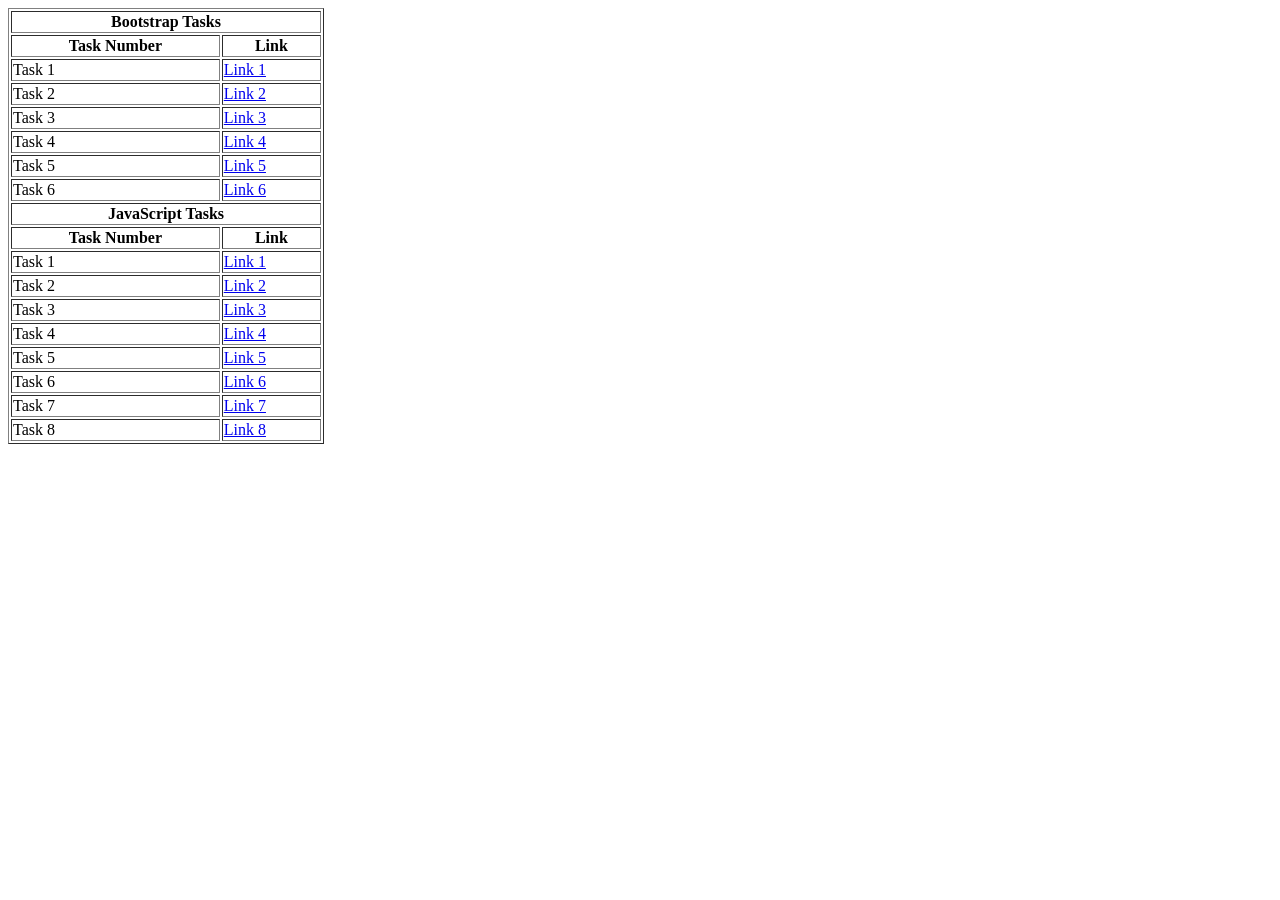
<file: index.html>
<!DOCTYPE html>
<html lang="en">
<head>
    <meta charset="UTF-8">
    <meta name="viewport" content="width=device-width, initial-scale=1.0">
    <title>Index Page</title>
</head>
<body>
    
    <table border="1" width="25%">
        <tr>
            <th colspan="2">Bootstrap Tasks</th>
        </tr>
        <tr>
            <th>Task Number</th>
            <th>Link</th>
        </tr>
        <tr>
            <td>Task 1</td>
            <td><a href="HTML/task1.html" target="_blank">Link 1</a></td>
        </tr>
        <tr>
            <td>Task 2</td>
            <td><a href="HTML/task2.html" target="_blank">Link 2</a></td>
        </tr>
        <tr>
            <td>Task 3</td>
            <td><a href="HTML/task3.html" target="_blank">Link 3</a></td>
        </tr>
        <tr>
            <td>Task 4</td>
            <td><a href="HTML/task4.html" target="_blank">Link 4</a></td>
        <tr>
            <td>Task 5</td>
            <td><a href="HTML/task5.html" target="_blank">Link 5</a></td>
        </tr>
        <tr>
            <td>Task 6</td>
            <td><a href="HTML/task6.html" target="_blank">Link 6</a></td>
        </tr>
        <tr>
            <th colspan="2">JavaScript Tasks</th>
        </tr>
        <tr>
            <th>Task Number</th>
            <th>Link</th>
        </tr>
        <tr>
            <td>Task 1</td>
            <td><a href="HTML/task7.html" target="_blank">Link 1</a></td>
        </tr>
        <tr>
            <td>Task 2</td>
            <td><a href="HTML/task8.html" target="_blank">Link 2</a></td>
        </tr>
        <tr>
            <td>Task 3</td>
            <td><a href="HTML/task9.html" target="_blank">Link 3</a></td>
        </tr>
        <tr>
            <td>Task 4</td>
            <td><a href="HTML/task10.html" target="_blank">Link 4</a></td>
        </tr>
        <tr>
            <td>Task 5</td>
            <td><a href="HTML/task11.html" target="_blank">Link 5</a></td>
        </tr>
        <tr>
            <td>Task 6</td>
            <td><a href="HTML/task12.html" target="_blank">Link 6</a></td>
        </tr>
        <tr>
            <td>Task 7</td>
            <td><a href="HTML/task13.html" target="_blank">Link 7</a></td>
        </tr>
        <tr>
            <td>Task 8</td>
            <td><a href="HTML/task14.html" target="_blank">Link 8</a></td>
        </tr>
 
    </table>
</body>
</html>
</file>
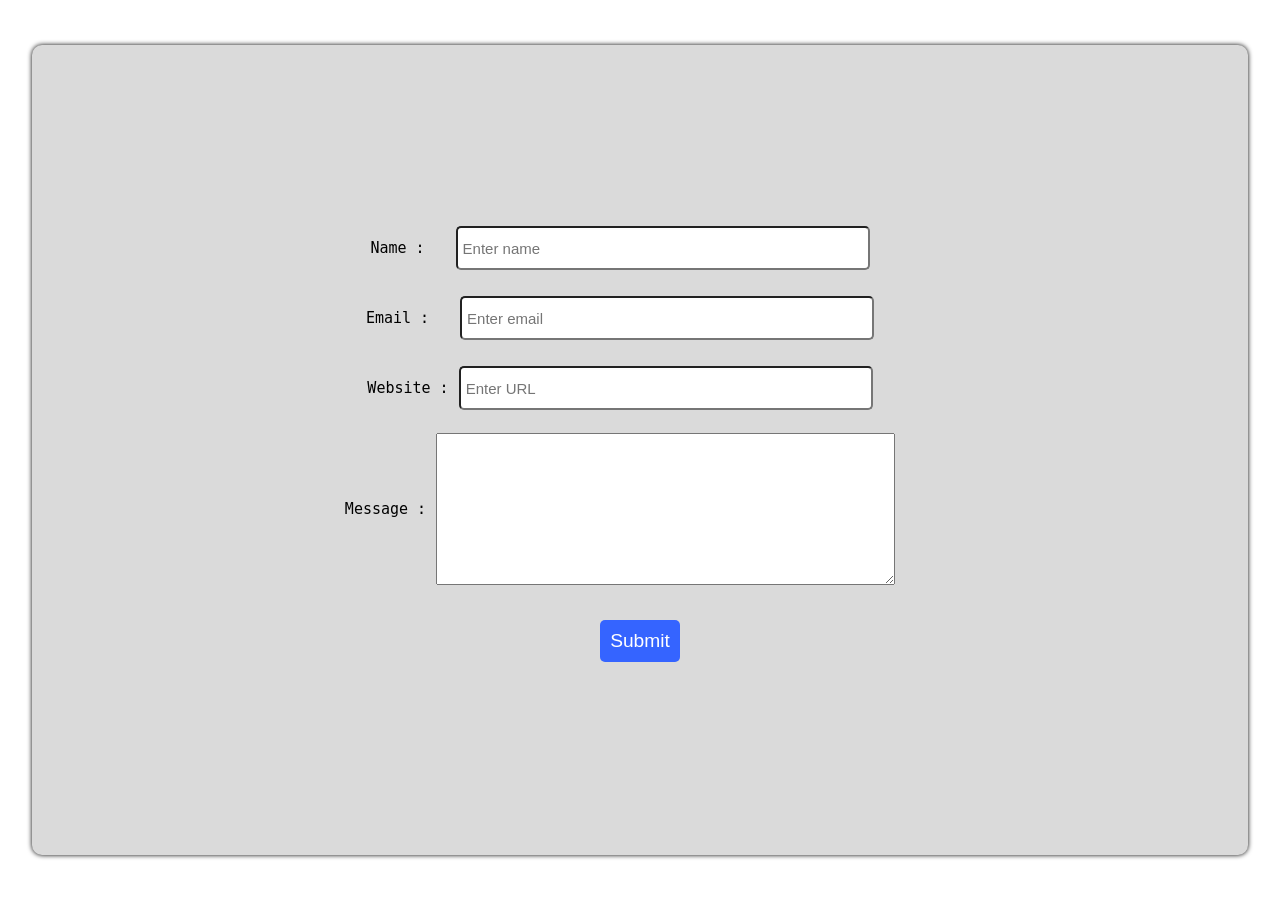
<file: task11.html>
<!DOCTYPE html>
<html lang="en">
<head>
    <meta charset="UTF-8">
    <meta name="viewport" content="width=device-width, initial-scale=1.0">
    <title>JS Task 5</title>
</head>
<body>
    <style>
        *
        {
            margin: 0;
            padding: 0;
        }
        body
        {
            display: flex;
            flex-direction: column;
            justify-content: center;
            align-items: center;
        }
        .container
        {
            font-family: monospace;
            width:95vw;
            margin: 5vh;
            height: 90vh;
            background-color: #dadada;
            display: flex;
            flex-direction: column;
            justify-content: center;
            align-items: center;
            border-radius: 10px;
            box-shadow: 0px 0px 5px black;
        }
        input
        {
            width: 400px;
            height: 30px;
            padding: 5px;
            border-radius: 5px;
            outline: none;
            font-size: 15px
        }

        label
        {
            font-size: 15px;
            margin: 10px;
        }
        button
        {
            width: fit-content;
            height: fit-content;
            padding: 10px;
            background-color: rgb(53, 100, 255);
            color: #ffff;
            border-radius: 5px;
            border:none;
            font-size: larger;
            margin: 25px;
            cursor: pointer;
        }

        .answer
        {
            width: fit-content;
            height:fit-content;
            margin: 25px;
            font-size: 15px;
            color: red;
        }

        .feild
        {
            display: flex;
            justify-content: center;
            align-items: center;
            width: fit-content;
            margin: 10px;
        }
        #name,#email
        {
            margin-left: 21px;
        }
    </style>


    <div class="container">
        <div class="feild">
            <label for="name">Name : </label>
            <input id="name" type="text" placeholder="Enter name">
            <div class="answer" id="i1"></div>
        </div>
        <div class="feild">
            <label for="email">Email : </label>
            <input id="email" type="email" placeholder="Enter email">
            <div class="answer" id="i2"></div>
        </div>
        <div class="feild">
            <label for="website">Website : </label>
            <input id="website" type="url" placeholder="Enter URL">
            <div class="answer" id="i3"></div>
        </div>
        <div class="feild">
            <label for="message">Message : </label>
            <textarea name="message" id="message" cols="55" rows="10"></textarea>
            <div class="answer" id="i4"></div>
        </div>




        <button onclick="validate()">Submit</button>
    
    </div>


    <script>
        function validate(){
            let name = document.getElementById("name").value;
            let email = document.getElementById("email").value;
            let website = document.getElementById("website").value;
            let msg = document.getElementById("message").value;
            
            if(name == "")
            {
                document.querySelector("#i1").innerHTML = `This feild is required`;
            }
            if(email == "")
            {
                document.querySelector("#i2").innerHTML = `This valid email is required`;
            }
            if(website == "")
            {
                document.querySelector("#i3").innerHTML = `This valid url is required`;
            }
            if(msg == "")
            {
                document.querySelector("#i4").innerHTML = `This feild is required`;
            }



        }
    </script>
</body>
</html>
</file>
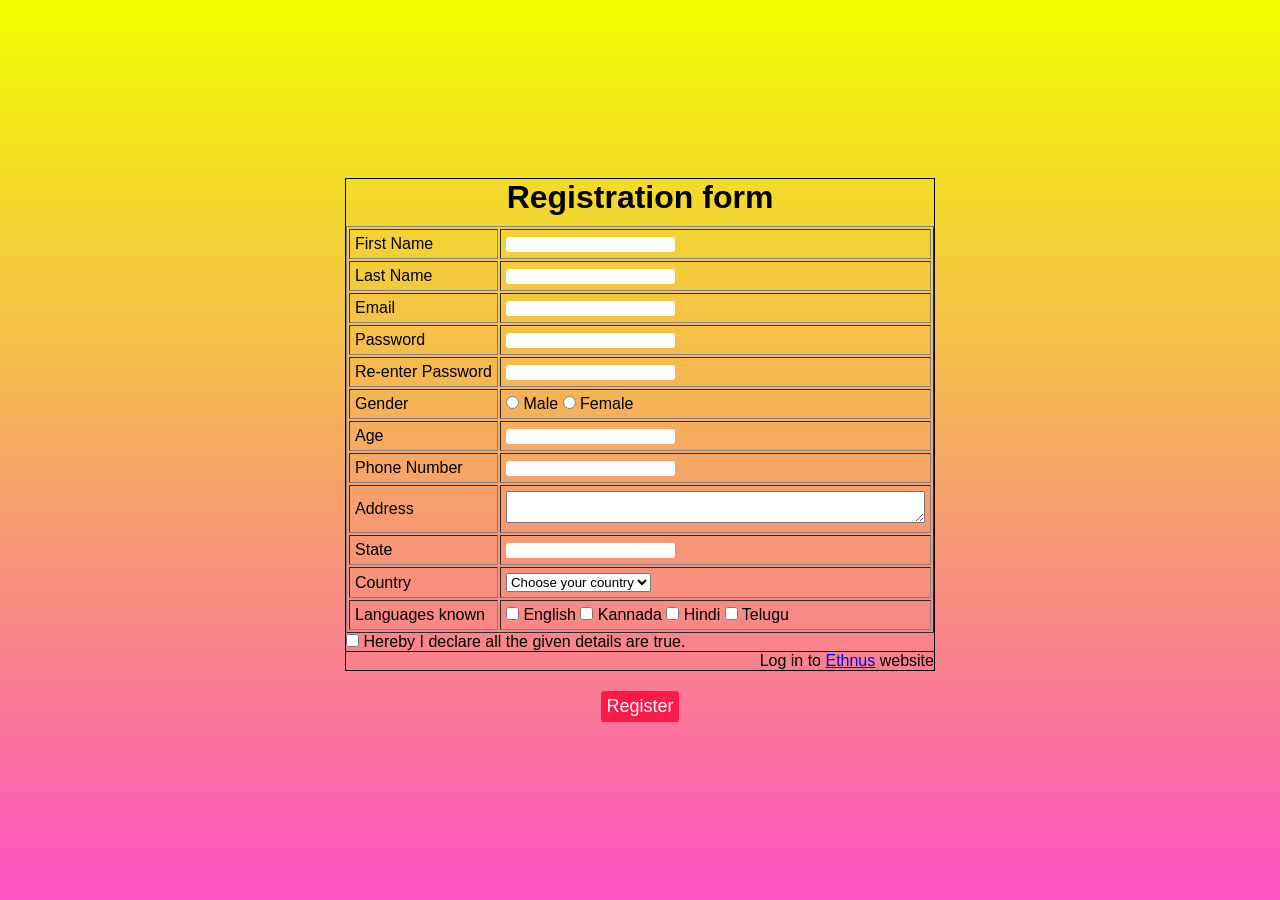
<file: task14.html>
<!DOCTYPE html>
<html lang="en">
<head>
    <meta charset="UTF-8">
    <meta name="viewport" content="width=device-width, initial-scale=1.0">
    <title>JS Task 8</title>
</head>
<body>
<style>
    *
    {
        margin: 0;
        padding: 0;
    }
    body
    {
        width: 100%;
        height: 100%;
        display: flex;
        flex-direction: column;
        justify-content: center;
        align-items: center;
        font-family: 'Gill Sans', 'Gill Sans MT', Calibri, 'Trebuchet MS', sans-serif;
        
    }
    .main
    {
        display: flex;
        flex-direction: column;
        justify-content: center;
        align-items: center;
        background: rgb(252,83,194);
        background: linear-gradient(0deg, rgba(252,83,194,1) 0%, rgba(241,255,0,1) 100%);
        width: 100%;
        height: 100vh;
        

    }
    form
    {
        display: flex;
        flex-direction: column;
        justify-content: center;
        align-items: center;
        border: 1px solid black;
    }
    h1
    {
        margin: 10px;
        margin-top: 0px;
    }
    input
    {
        outline: none;
        border: none;
        border-radius: 3px;
    }
    table td
    {
        padding: 5px;
    }
    button
    {
        margin-top: 20px;
        height: fit-content;
        padding: 5px;
        background-color: rgb(255, 25, 71);
        color: #ffff;
        border: none;
        font-size: large;
        border-radius: 3px;
    }

    .declare
    {
        width: 100%;
        border-bottom: 1px solid black;
    }
    .login
    {
        align-self: flex-end;
    }
    .remark
    {
        display: none;
        font-size: small;
        border: none;
        color: red;
        margin: 2px;
    }

</style>

    <div class="main">
        <form action="">
            <h1>Registration form</h1>
            <table border="1">
                <tr class="element">
                    <td>First Name</td>
                    <td><input type="text" id="fname"></td>
                    <td class="remark" id="r1"></td>
                </tr>
                <tr class="element">
                    <td>Last Name</td>
                    <td><input type="text" id="lname"></td>
                    <td class="remark" id="r2"></td>
                </tr>
                <tr class="element">
                    <td>Email</td>
                    <td><input type="email" id="email"></td>
                    <td class="remark" id="r3"></td>
                </tr>
                <tr class="element">
                    <td>Password</td>
                    <td><input type="password" id="password"></td>
                    <td class="remark" id="r4"></td>
                </tr>
                <tr class="element">
                    <td>Re-enter Password</td>
                    <td><input type="password" id="repassword"></td>
                    <td class="remark" id="r5"></td>
                </tr>
                <tr class="element">
                    <td>Gender</td>
                    <td>
                    <span class="gender-option">
                        <input type="radio" id = "male" value="Male">
                        <label for="male">Male</label>
                        <input type="radio" id="female" value="Female">
                        <label for="female">Female</label>
                    </span>
                    </td>
                </tr>
                <tr class="element">
                    <td>Age</td>
                    <td><input type="text" id="age"></td>
                    <td class="remark" id="r6"></td>
                </tr>
                <tr class="element">
                    <td>Phone Number</td>
                    <td><input type="text" id="phone"></td>
                    <td class="remark" id="r7"></td>
                </tr>
                <tr class="element">
                    <td>Address</td>
                    <td><textarea cols="50" id="address"></textarea></td>
                    <td class="remark" id="r8"></td>
                </tr>
                <tr class="element">
                    <td>State</td>
                    <td><input type="text" id="state"></td>
                    <td class="remark" id="r9"></td>
                </tr>
                <tr class="element">
                    <td>Country</td>
                    <td>
                    <select name="country" id="country">
                        <option value="default" selected>Choose your country</option>
                        <option value="india">India</option>
                    </select>
                    </td>
                </tr>
                
                <tr>
                    <td>
                        Languages known
                    </td>
                    <td>
                        <input type="checkbox" name="english" id="english">
                        <label for="english">English</label>
                        <input type="checkbox" name="kannada" id="kannada">
                        <label for="kannada">Kannada</label>
                        <input type="checkbox" name="Hindi" id="Hindi">
                        <label for="Hindi">Hindi</label>
                        <input type="checkbox" name="Telugu" id="Telugu">
                        <label for="Telugu">Telugu</label>
                    </td>
                </tr>
            </table>

            <div class="declare">
                <input type="checkbox" name="declare" id="declare">
                <label for="declare">Hereby I declare all the given details are true.</label>
            </div>
            <div class="login">
                Log in to <a href="#">Ethnus</a> website
            </div>
        </form>
        <button onclick="validate()">Register</button>
    </div>

    <script>
        function validate()
        {
            let fname = document.querySelector("#fname").value;
            let lname = document.querySelector("#lname").value;
            let email = document.querySelector("#email").value;
            let password = document.querySelector("#password").value;
            let repassword = document.querySelector("#repassword").value;
            let age = document.querySelector("#age").value;
            let phone = document.querySelector("#phone").value;
            let address = document.querySelector("#address").value;
            let state = document.querySelector("#state").value;

            if(fname == "")
            {
                document.querySelector("#r1").style.display = 'inline';
                document.querySelector("#r1").innerHTML = "POOR";
            }

            if(lname == "")
            {
                document.querySelector("#r2").style.display = 'inline';
                document.querySelector("#r2").innerHTML = "POOR";
            }

            if(email == "")
            {
                document.querySelector("#r3").style.display = 'inline';
                document.querySelector("#r3").innerHTML = "POOR";
            }

            if(password == "")
            {
                document.querySelector("#r4").style.display = 'inline';
                document.querySelector("#r4").innerHTML = "POOR";
            }

            if(repassword == "" || repassword!=password)
            {
                document.querySelector("#r5").style.display = 'inline';
                document.querySelector("#r5").innerHTML = "POOR or Mismatch";
            }

            if(age == "")
            {
                document.querySelector("#r6").style.display = 'inline';
                document.querySelector("#r6").innerHTML = "POOR";
            }

            if(phone.length != 10)
            {
                document.querySelector("#r7").style.display = 'inline';
                document.querySelector("#r7").innerHTML = "POOR";
            }

            if(address == "")
            {
                document.querySelector("#r8").style.display = 'inline';
                document.querySelector("#r8").innerHTML = "POOR";
            }

            if(state == "")
            {
                document.querySelector("#r9").style.display = 'inline';
                document.querySelector("#r9").innerHTML = "POOR";
            }
        }
    </script>
</body>
</html>
</file>
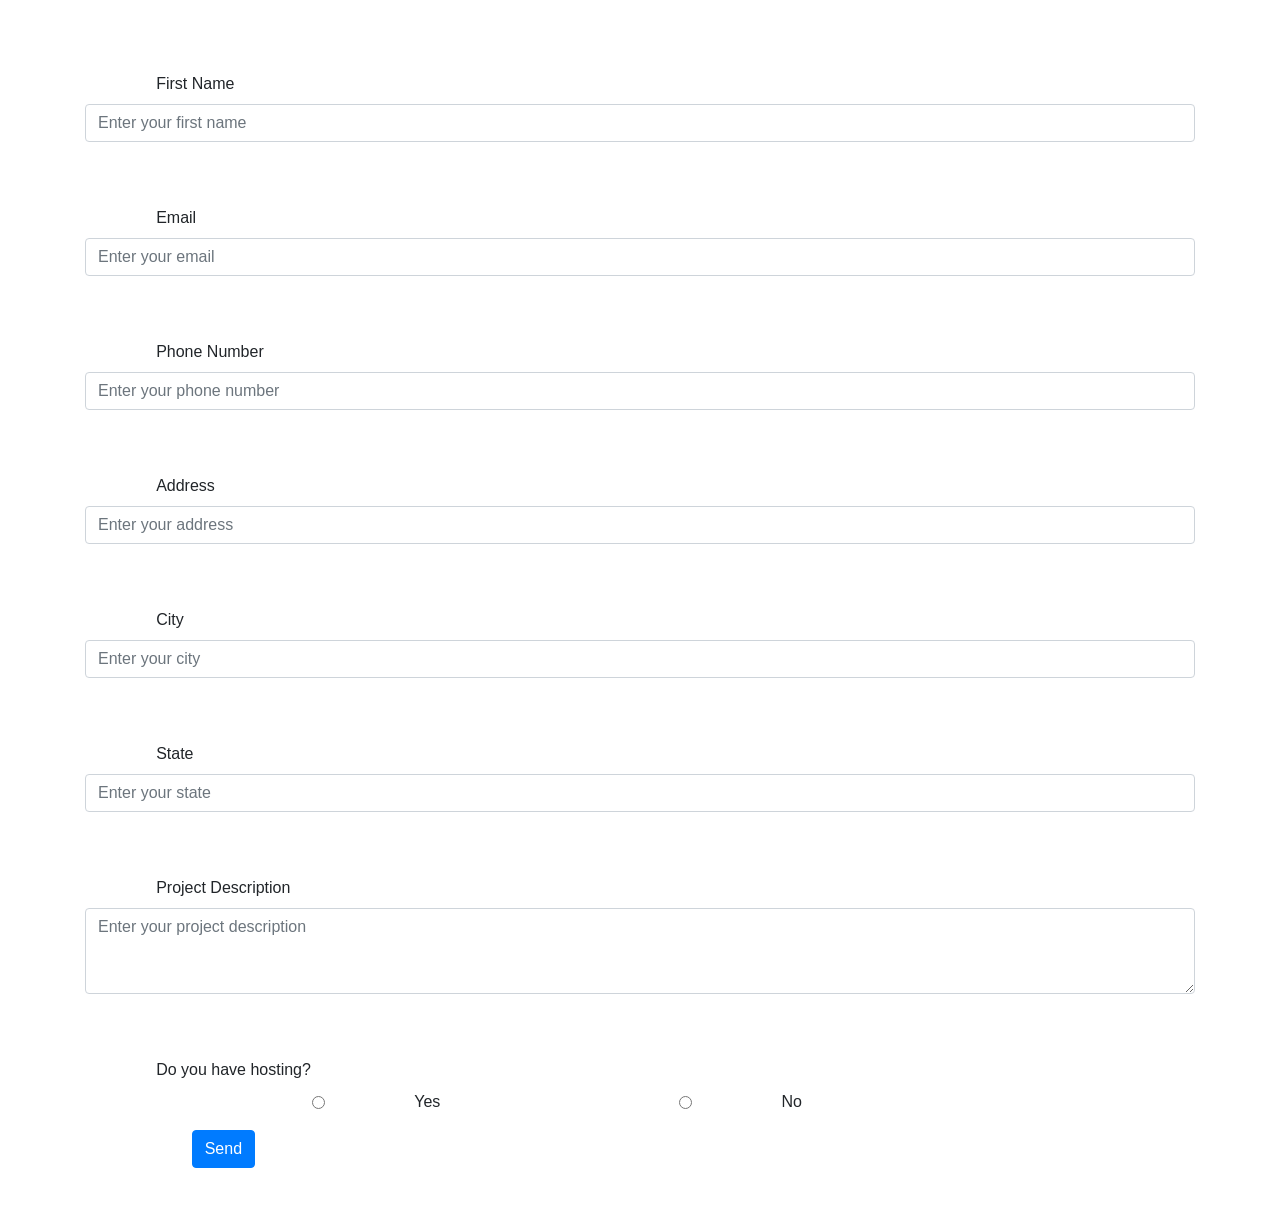
<file: task5.html>
<!DOCTYPE html>

<html>
<head>
    <meta charset="UTF-8">
    <meta name="viewport" content="width=device-width, initial-scale=1.0">
    <title>Document</title>
    <link rel="stylesheet" href="https://maxcdn.bootstrapcdn.com/bootstrap/4.0.0/css/bootstrap.min.css">
    <script src="https://code.jquery.com/jquery-3.2.1.slim.min.js"></script>
    <script src="https://maxcdn.bootstrapcdn.com/bootstrap/4.0.0/js/bootstrap.min.js"></script>

</head>
<body>
    <style>
        .invalid-feedback {
            font-size: 12px;
            font-weight: lighter;
            text-align: right;
        }
    </style>
    <div class="container">

        <form id="myForm" onsubmit="return validateForm()">
           
            <div class="form-group">
                <label for="firstName">First Name</label>
                <input type="text" class="form-control" id="firstName" placeholder="Enter your first name">
                <!-- Show an error message if the field is empty -->
                <div class="invalid-feedback">
                    Please enter your first name.
                </div>
            </div>
            
            <div class="form-group">
                <label for="email">Email</label>
                <input type="email" class="form-control" id="email" placeholder="Enter your email">
                
                <div class="invalid-feedback">
                    Please enter your email.
                </div>
            </div>
            
            <div class="form-group">
                <label for="phone">Phone Number</label>
                <input type="tel" class="form-control" id="phone" placeholder="Enter your phone number">
                
                <div class="invalid-feedback">
                    Please enter your phone number.
                </div>
            </div>
            
            <div class="form-group">
                <label for="address">Address</label>
                <input type="text" class="form-control" id="address" placeholder="Enter your address">
                
                <div class="invalid-feedback">
                    Please enter your address.
                </div>
            </div>
            
            <div class="form-group">
                <label for="city">City</label>
                <input type="text" class="form-control" id="city" placeholder="Enter your city">
                
                <div class="invalid-feedback">
                    Please enter your city.
                </div>
            </div>
            
            <div class="form-group">
                <label for="state">State</label>
                <input type="text" class="form-control" id="state" placeholder="Enter your state">
                <div class="invalid-feedback">
                    Please enter your state.
                </div>
            </div>
            
            <div class="form-group">
                <label for="project">Project Description</label>
                <textarea class="form-control" id="project" rows="3" placeholder="Enter your project description"></textarea>
                
                <div class="invalid-feedback">
                    Please enter your project description.
                </div>
            </div>
           
            <div class="form-group">
                <label>Do you have hosting?</label><br>
                
                <div class="form-check form-check-inline">
                    <input class="form-check-input" type="radio" name="hosting" id="yes" value="yes">
                    <label class="form-check-label" for="yes">Yes</label>
                </div>
                <div class="form-check form-check-inline">
                    <input class="form-check-input" type="radio" name="hosting" id="no" value="no">
                    <label class="form-check-label" for="no">No</label>
                </div>
            </div>
            
            <button type="submit" class="btn btn-primary">Send</button>
        </form>
    </div>

  
    <script>
        
        function validateForm() {
            var form = document.getElementById("myForm");
            
            var inputs = form.getElementsByTagName("input");
           
            for (var i = 0; i < inputs.length; i++) {
                var input = inputs[i];
                if (input.value == "") {
                    input.classList.add("is-invalid");
                    var errorMessage = input.nextElementSibling;
                    errorMessage.style.display = "block";
                    errorMessage.style.color = "red";
                }
            }
            return false;
        }
    </script>
</body>
</html>
</file>
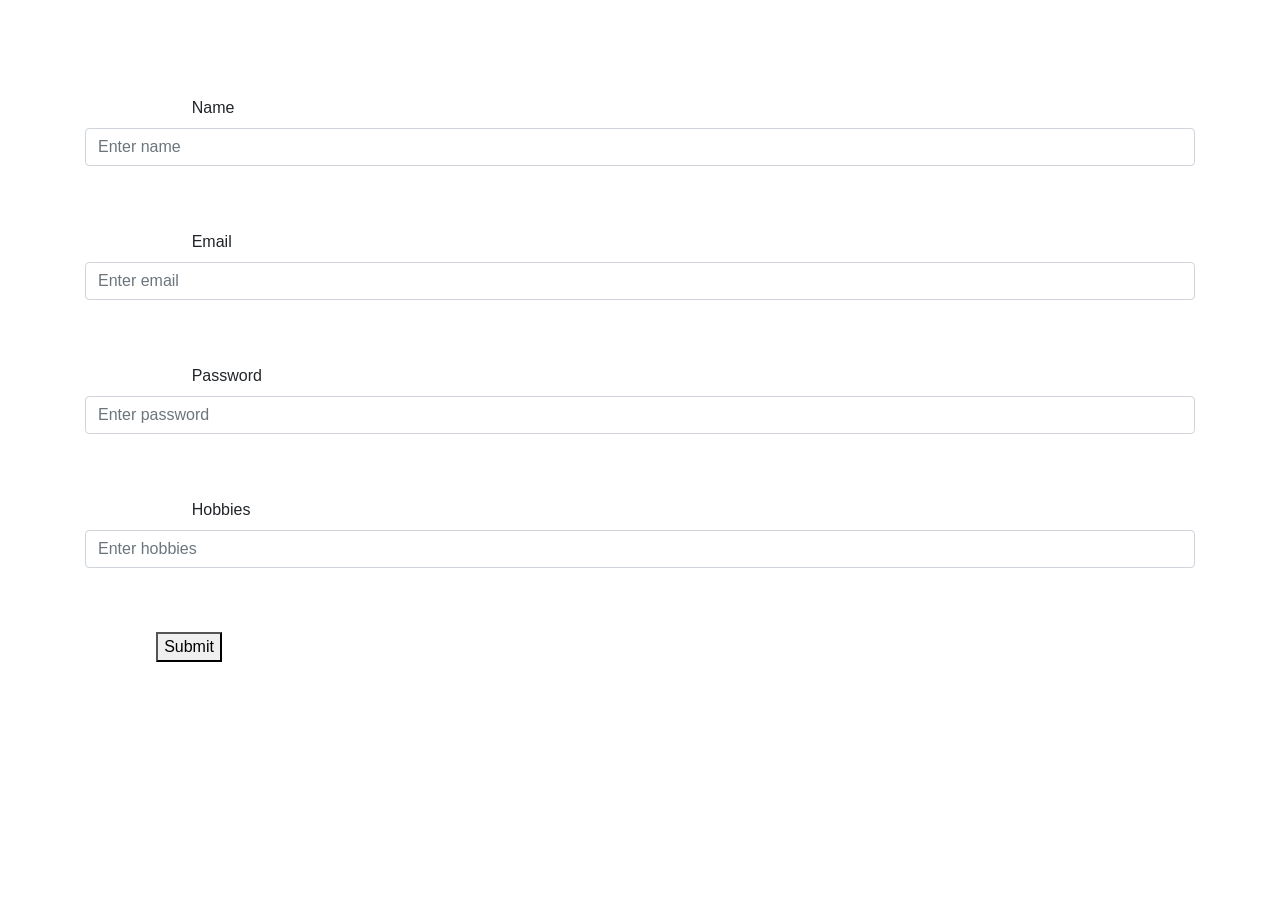
<file: task6.html>
<!DOCTYPE html>

<html>
    <head>
    <meta charset="UTF-8">
    <meta name="viewport" content="width=device-width, initial-scale=1.0">
    <title>BS Task 6</title>

            <link rel="stylesheet" href="https://maxcdn.bootstrapcdn.com/bootstrap/4.0.0/css/bootstrap.min.css">
            <script src="https://code.jquery.com/jquery-3.2.1.slim.min.js"></script>
            <script src="https://maxcdn.bootstrapcdn.com/bootstrap/4.0.0/js/bootstrap.min.js"></script>
            
        </head>
        <body>
            <div class="container my-4">
                <form id="myForm">
        
                    <div class="form-group">
                        <label for="name">Name</label>
                        <input type="text" class="form-control" id="name" placeholder="Enter name">
        
                        <div class="invalid-feedback">
                            <span style="color: red;">●</span> Name is required !
                        </div>
                    </div>
                    <div class="form-group">
                        <label for="email">Email</label>
                        <input type="email" class="form-control" id="email" placeholder="Enter email">
                        <div class="invalid-feedback">
                            <span style="color: red;">●</span> Email is required !
                        </div>
                    </div>
                    <div class="form-group">
                        <label for="password">Password</label>
                        <input type="password" class="form-control" id="password" placeholder="Enter password">
                        <div class="invalid-feedback">
                            <span style="color: red;">●</span> Password is required !
                        </div>
                    </div>
        
                    <div class="form-group">
                        <label for="hobbies">Hobbies</label>
                        <input type="number" class="form-control" id="hobbies" placeholder="Enter hobbies">
                    </div>
                </form>
                <button  class="btn btn-danger" onclick="validateForm()">Submit</button>
            </div>
          <script>
                
                function validateForm() {
                   
                    var form = document.getElementById("myForm");
               
                    var inputs = form.getElementsByTagName("input");
                  
                    for (var i = 0; i < inputs.length; i++) {
                   
                        var input = inputs[i];
                        
                        if (input.value == "") {
                         
                            input.classList.add("is-invalid");
                        
                            var errorMessage = input.nextElementSibling;
                            errorMessage.style.display = "block";
                            errorMessage.style.color = "red";
                        }
                    }
                    return false;
                }
          </script>
        </body>
        </html>
</file>
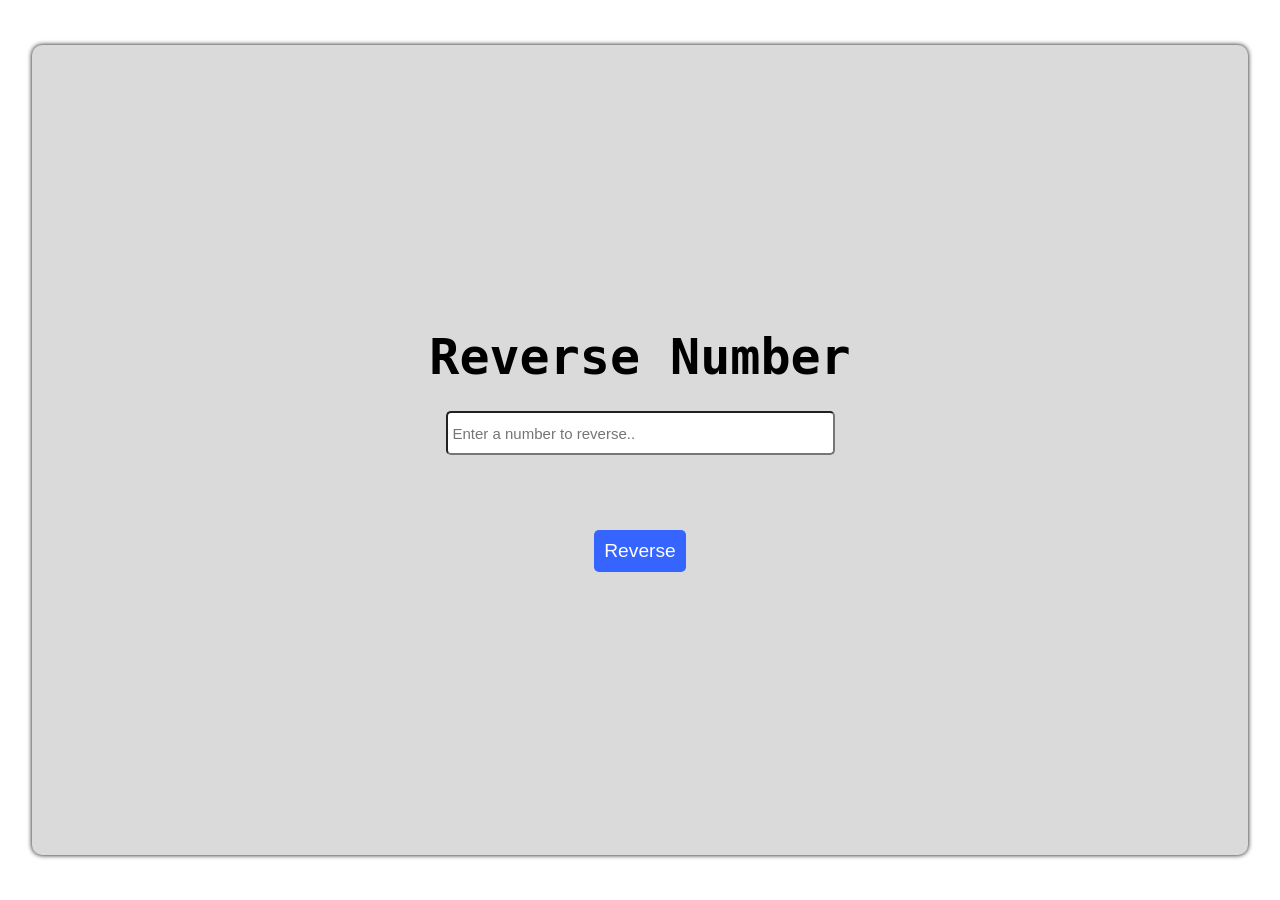
<file: task7.html>
<!DOCTYPE html>
<html lang="en">
<head>
    <meta charset="UTF-8">
    <meta name="viewport" content="width=device-width, initial-scale=1.0">
    <title>JS Task 1</title>
</head>
<body>
    <style>
        *
        {
            margin: 0;
            padding: 0;
        }
        body
        {
            display: flex;
            flex-direction: column;
            justify-content: center;
            align-items: center;
        }
        .container
        {
            font-family: monospace;
            width:95vw;
            margin: 5vh;
            height: 90vh;
            background-color: #dadada;
            display: flex;
            flex-direction: column;
            justify-content: center;
            align-items: center;
            border-radius: 10px;
            box-shadow: 0px 0px 5px black;
        }
        .container h1
        {
            margin: 25px;
            font-size: 50px;
        }
        input
        {
            width: 375px;
            height: 30px;
            padding: 5px;
            border-radius: 5px;
            outline: none;
            font-size: 15px
        }

        button
        {
            width: fit-content;
            height: fit-content;
            padding: 10px;
            background-color: rgb(53, 100, 255);
            color: #ffff;
            border-radius: 5px;
            border:none;
            font-size: larger;
            margin: 25px;
            cursor: pointer;
        }

        .answer
        {
            width: 375px;
            height:fit-content;
            margin: 25px;
            font-size: 20px;
        }
    </style>


    <div class="container">
        <h1>Reverse Number</h1>
        <input id="input" type="text" placeholder="Enter a number to reverse..">
        <div class="answer"></div>
        <button onclick="solve()">Reverse</button>
    </div>


    <script>
        function solve(){
            var num = document.querySelector("#input").value;
            let reversedStr = '';
            for (let i = num.length - 1; i >= 0; i--) {
                reversedStr += num[i];
            }
            
            document.querySelector(".answer").innerHTML = `Answer : ${reversedStr}`;
        }
    </script>
</body>
</html>
</file>
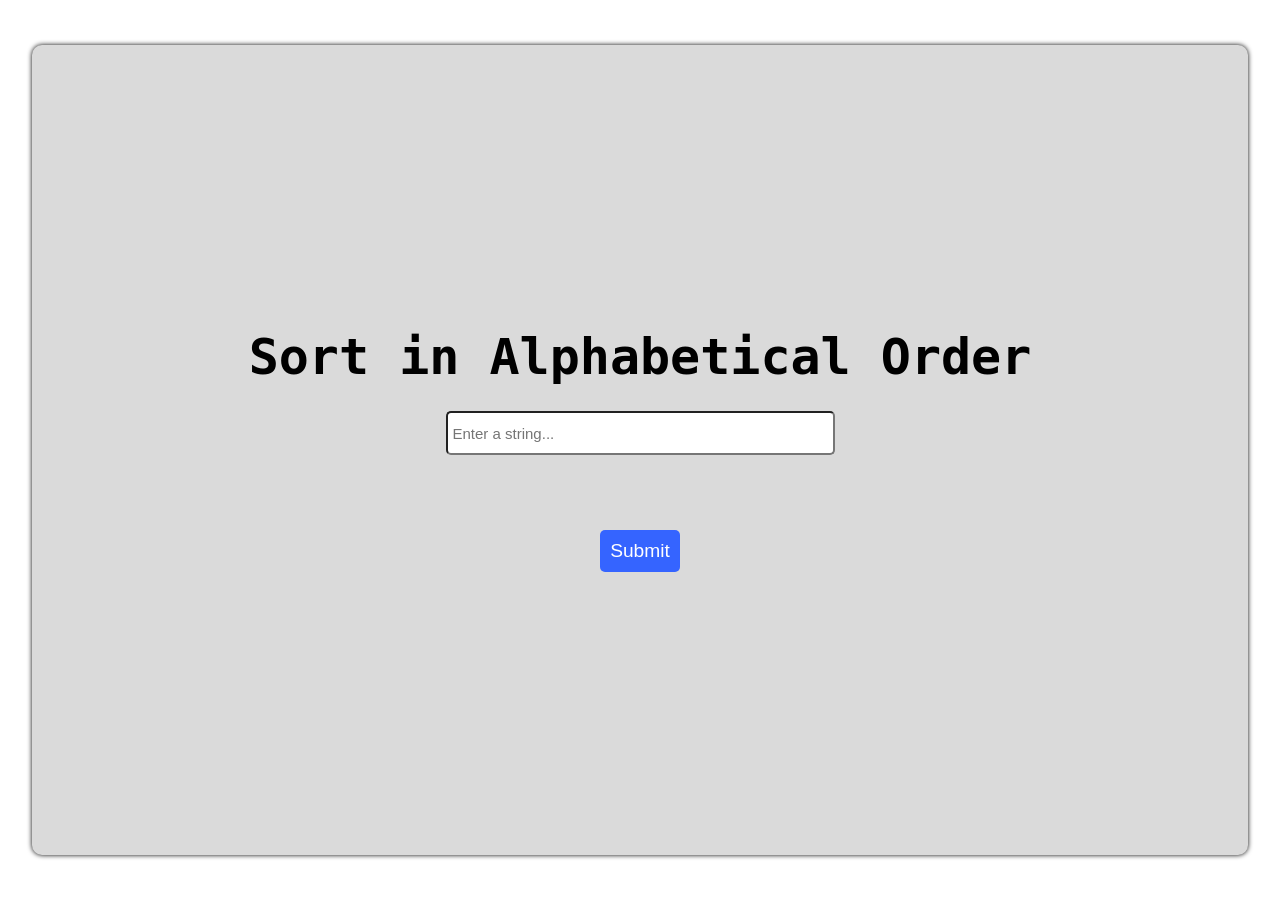
<file: task8.html>
<!DOCTYPE html>
<html lang="en">
<head>
    <meta charset="UTF-8">
    <meta name="viewport" content="width=device-width, initial-scale=1.0">
    <title>JS Task 2</title>
</head>
<body>
    <style>
        *
        {
            margin: 0;
            padding: 0;
        }
        body
        {
            display: flex;
            flex-direction: column;
            justify-content: center;
            align-items: center;
        }
        .container
        {
            font-family: monospace;
            width:95vw;
            margin: 5vh;
            height: 90vh;
            background-color: #dadada;
            display: flex;
            flex-direction: column;
            justify-content: center;
            align-items: center;
            border-radius: 10px;
            box-shadow: 0px 0px 5px black;
        }
        .container h1
        {
            margin: 25px;
            font-size: 50px;
        }
        input
        {
            width: 375px;
            height: 30px;
            padding: 5px;
            border-radius: 5px;
            outline: none;
            font-size: 15px
        }

        button
        {
            width: fit-content;
            height: fit-content;
            padding: 10px;
            background-color: rgb(53, 100, 255);
            color: #ffff;
            border-radius: 5px;
            border:none;
            font-size: larger;
            margin: 25px;
            cursor: pointer;
        }

        .answer
        {
            width: 375px;
            height:fit-content;
            margin: 25px;
            font-size: 20px;
        }
    </style>


    <div class="container">
        <h1>Sort in Alphabetical Order</h1>
        <input id="input" type="text" placeholder="Enter a string...">
        <div class="answer"></div>
        <button onclick="solve()">Submit</button>
    </div>


    <script>
        function solve(){
            var str = document.querySelector("#input").value;
            document.querySelector(".answer").innerHTML = `Answer : ${str.split("").sort().join("")}`;
        }
    </script>
</body>
</html>
</file>
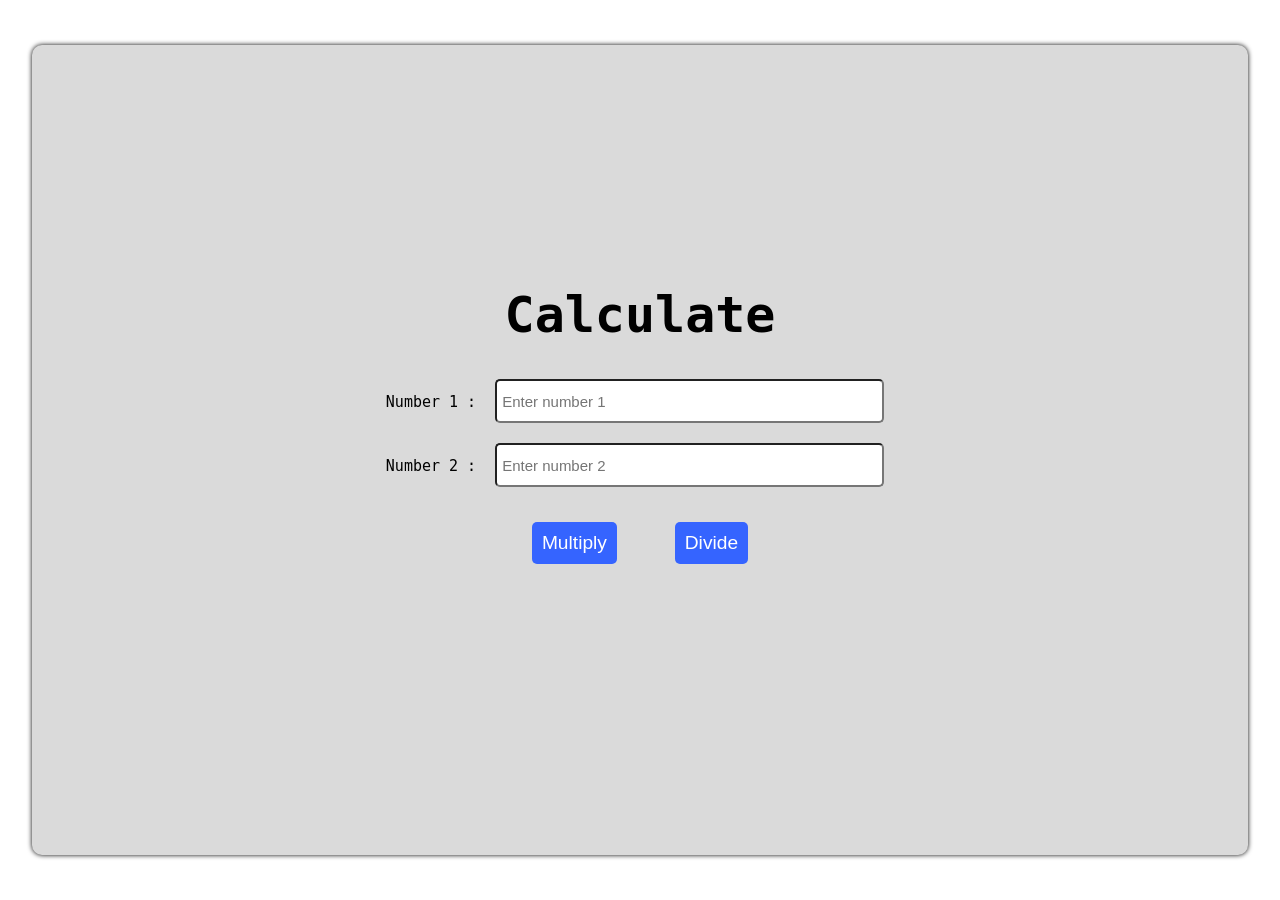
<file: task9.html>
<!DOCTYPE html>
<html lang="en">
<head>
    <meta charset="UTF-8">
    <meta name="viewport" content="width=device-width, initial-scale=1.0">
    <title>JS Task 3</title>
</head>
<body>
    <style>
        *
        {
            margin: 0;
            padding: 0;
        }
        body
        {
            display: flex;
            flex-direction: column;
            justify-content: center;
            align-items: center;
        }
        .container
        {
            font-family: monospace;
            width:95vw;
            margin: 5vh;
            height: 90vh;
            background-color: #dadada;
            display: flex;
            flex-direction: column;
            justify-content: center;
            align-items: center;
            border-radius: 10px;
            box-shadow: 0px 0px 5px black;
        }
        .container h1
        {
            margin: 25px;
            font-size: 50px;
        }
        input
        {
            width: 375px;
            height: 30px;
            padding: 5px;
            border-radius: 5px;
            outline: none;
            font-size: 15px;
            margin: 10px;
        }

        label
        {
            font-size: 15px;
        }

        button
        {
            width: fit-content;
            height: fit-content;
            padding: 10px;
            background-color: rgb(53, 100, 255);
            color: #ffff;
            border-radius: 5px;
            border:none;
            font-size: larger;
            margin: 25px;
            cursor: pointer;
        }

        .answer
        {
            width: 375px;
            height:fit-content;
            margin: 25px;
            font-size: 20px;
            padding-left: 100px;
        }
    </style>


    <div class="container">
        <h1>Calculate</h1>
        <div>
            <label for="input 1">Number 1 : </label>
            <input id="input1" type="number" placeholder="Enter number 1">
        </div>
        
        <div>
            <label for="input2">Number 2 : </label>
            <input id="input2" type="number" placeholder="Enter number 2">
        </div>

        
        <div>
            <button onclick="multiply()">Multiply</button>
            <button onclick="divide()">Divide</button>
        </div>

        <div class="answer"></div>

    </div>


    <script>
        function multiply(){
            var num1 = document.querySelector("#input1").value;
            var num2 = document.querySelector("#input2").value;
            document.querySelector(".answer").innerHTML = `Answer after Multiplying : ${num1 * num2}`;
        }

        function divide(){
            var num1 = document.querySelector("#input1").value;
            var num2 = document.querySelector("#input2").value;
            document.querySelector(".answer").innerHTML = `Answer after Dividing : ${num1 / num2}`;
        }
    </script>
</body>
</html>
</file>
